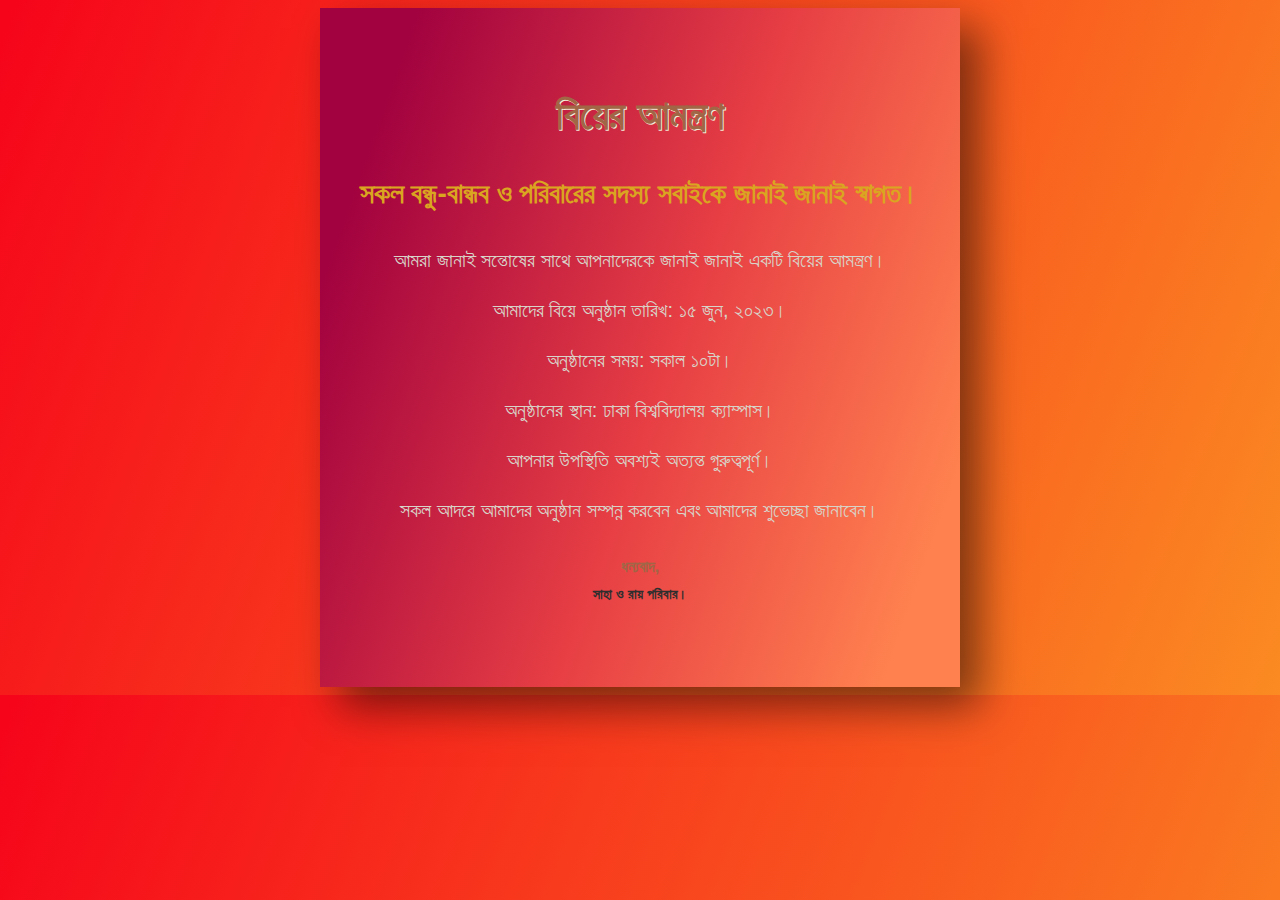
<file: invitation.html>
<!DOCTYPE html>
<html lang="en">

<head>
    <meta charset="UTF-8">
    <meta name="viewport" content="width=device-width, initial-scale=1.0">
    <title>Bengali Wedding Invitation</title>
   <link rel="stylesheet" href="style2.css">
</head>

<body>
    <div class="invitation">
        <h1>বিয়ের আমন্ত্রণ</h1>
        <h3>সকল বন্ধু-বান্ধব ও পরিবারের সদস্য সবাইকে জানাই জানাই স্বাগত।</h3>
        <p>আমরা জানাই সন্তোষের সাথে আপনাদেরকে জানাই জানাই একটি বিয়ের আমন্ত্রণ।</p>
        <p>আমাদের বিয়ে অনুষ্ঠান তারিখ: ১৫ জুন, ২০২৩।</p>
        <p>অনুষ্ঠানের সময়: সকাল ১০টা।</p>
        <p>অনুষ্ঠানের স্থান: ঢাকা বিশ্ববিদ্যালয় ক্যাম্পাস।</p>
        <p>আপনার উপস্থিতি অবশ্যই অত্যন্ত গুরুত্বপূর্ণ।</p>
        <p>সকল আদরে আমাদের অনুষ্ঠান সম্পন্ন করবেন এবং আমাদের শুভেচ্ছা জানাবেন।</p>
        <h5>ধন্যবাদ,</h5>
        <h6>সাহা ও রায় পরিবার।</h6>
    </body>
    </html>
</file>
<file: style2.css>
body {
    background-color: #F4EBD9;
    font-family: Arial, sans-serif;
    font-size: 16px;
    line-height: 1.5;
    background: linear-gradient(111.4deg, rgb(246, 4, 26) 0.4%, rgb(251, 139, 34) 100.2%);
}

.invitation {
    margin: 0 auto;
    max-width: 600px;
    text-align: center;
    padding: 50px 20px;
    background: linear-gradient(109.6deg, rgb(162, 2, 63) 11.2%, rgb(231, 62, 68) 53.6%, rgb(255, 129, 79) 91.1%);
    box-shadow: 20px 20px 40px rgba(0, 0, 0, 0.5);
}



h1{
    color: bisque;
}

h1 {
    font-size: 40px;
    margin-bottom: 20px;
    color: #A06645;
    text-shadow: 1px 1px 0px #F4EBD9;
}

h3 {
    font-size: 28px;
    margin-bottom: 30px;
    color: goldenrod;
}

p {
    font-size: 20px;
    margin-bottom: 15px;
    color: rgb(216, 211, 200);
}

h5 {
    font-size: 16px;
    margin-top: 30px;
    margin-bottom: 5px;
    color: #A06645;
}

h6 {
    font-size: 14px;
    margin-top: 0;
    color: #2E2E2E;
}
</file>
